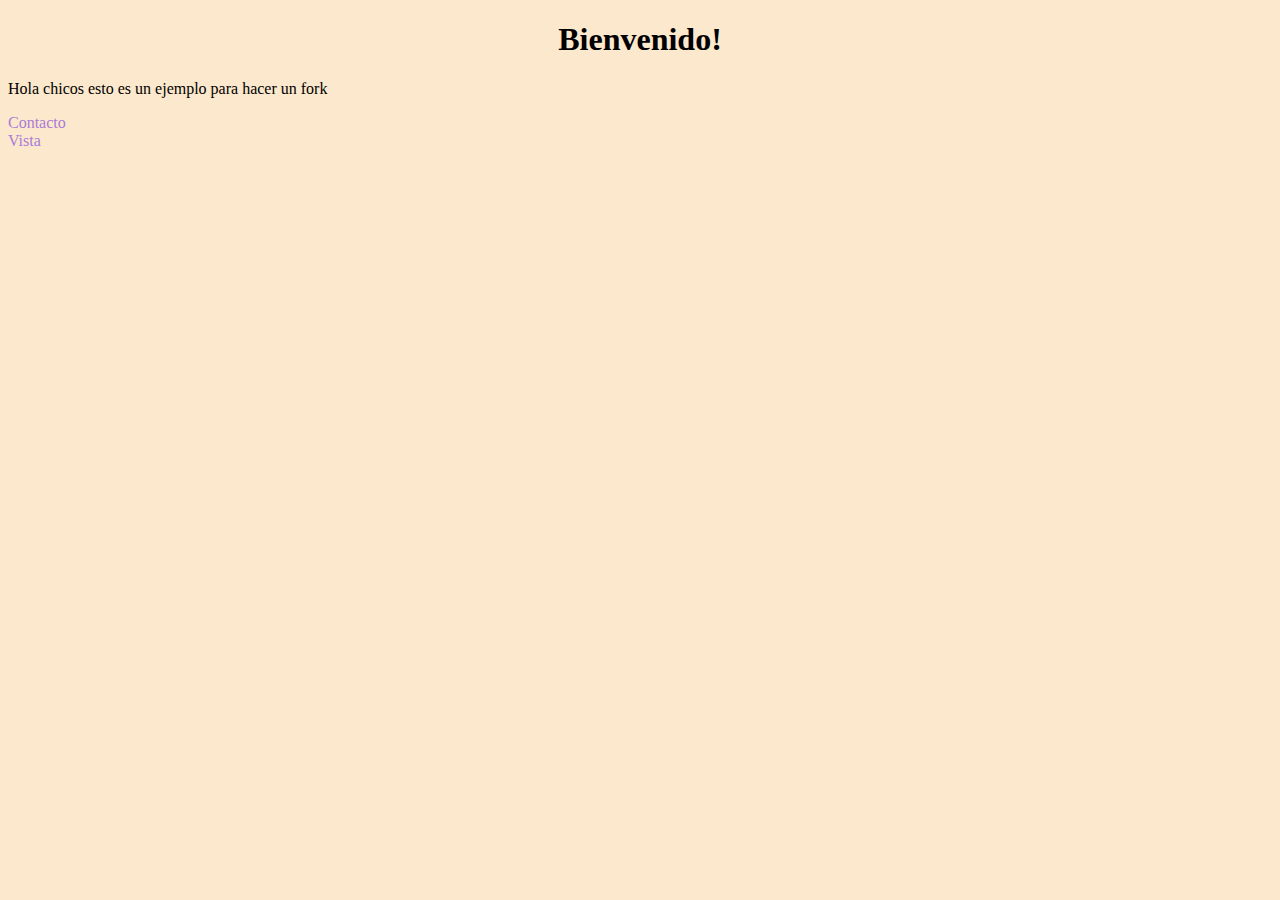
<file: index.html>
<!DOCTYPE html>
<html lang="en">
  <head>
    <meta charset="UTF-8" />
    <meta http-equiv="X-UA-Compatible" content="IE=edge" />
    <meta
      name="Croissant: Learn its history"
      content="This is a croissant history for you to learn about."
    />
    <title>Homepage</title>
    <link rel="stylesheet" href="css/styles.css" />
  </head>
  <body>
    <h1>Bienvenido!</h1>
    <p>
      Hola chicos esto es un ejemplo para hacer un fork 
    </p>
    <a href="contact.html">Contacto</a>
    <br />
    <a href="photo.html">Vista </a>
  </body>
</html>
</file>
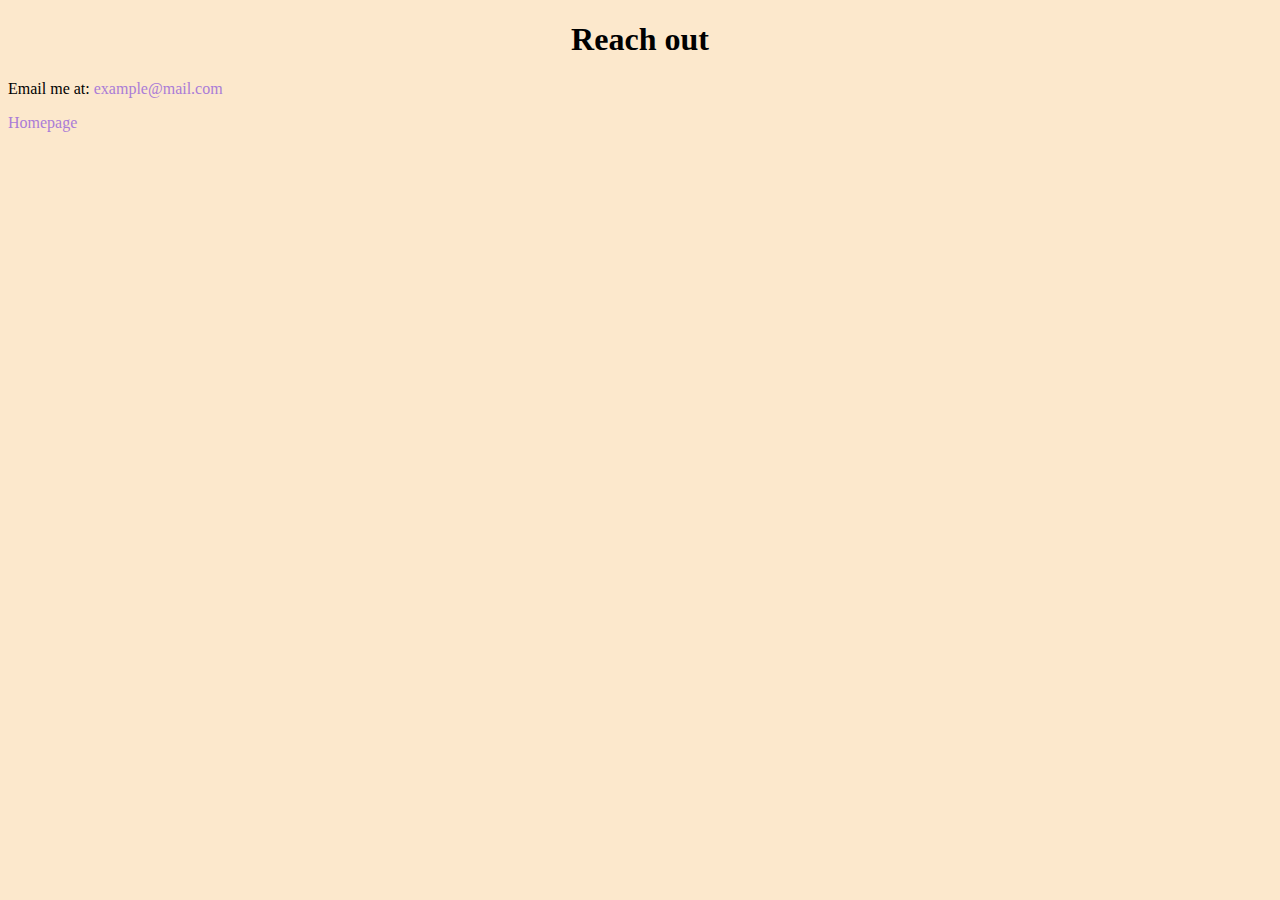
<file: contact.html>
<!DOCTYPE html>
<html lang="en">
  <head>
    <meta charset="UTF-8" />
    <meta http-equiv="X-UA-Compatible" content="IE=edge" />
    <meta name="Contact Us" content="Reach out to us" />
    <link rel="stylesheet" href="css/styles.css" />
    <title>Contact</title>
  </head>
  <body>
    <h1>Reach out</h1>
    <p>
      Email me at: <a href="[mailto:aelifj@invented.com]">example@mail.com</a>
    </p>
    <a href="index.html">Homepage</a>
  </body>
</html>
</file>
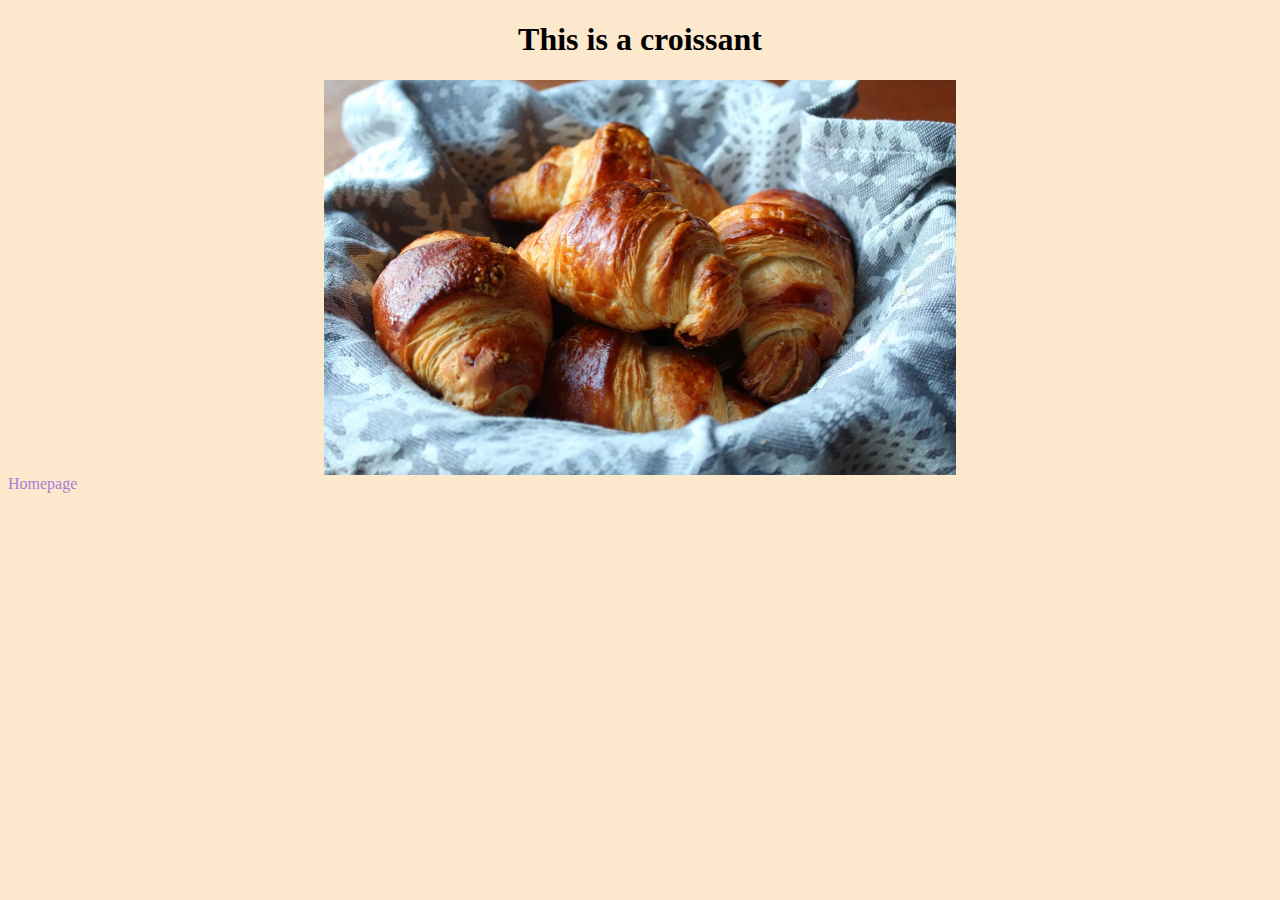
<file: photo.html>
<!DOCTYPE html>
<html lang="en">
  <head>
    <meta charset="UTF-8" />
    <meta http-equiv="X-UA-Compatible" content="IE=edge" />
    <meta name="Croissant: Photo" content="Croissant image" />
    <link rel="stylesheet" href="css/styles.css" />
    <title>Photo</title>
  </head>
  <body>
    <h1>This is a croissant</h1>
    <img src="images/Croissant.png" alt="Croissant" />
    <a href="index.html">Homepage</a>
  </body>
</html>
</file>
<file: css/styles.css>
body {
  background: #fce8cc;
}

h1 {
  text-align: center;
}

a {
  color: #aa7cd7;
  text-decoration: none;
}

img {
  display: block;
  margin-left: auto;
  margin-right: auto;
  width: 50%;
}
</file>
